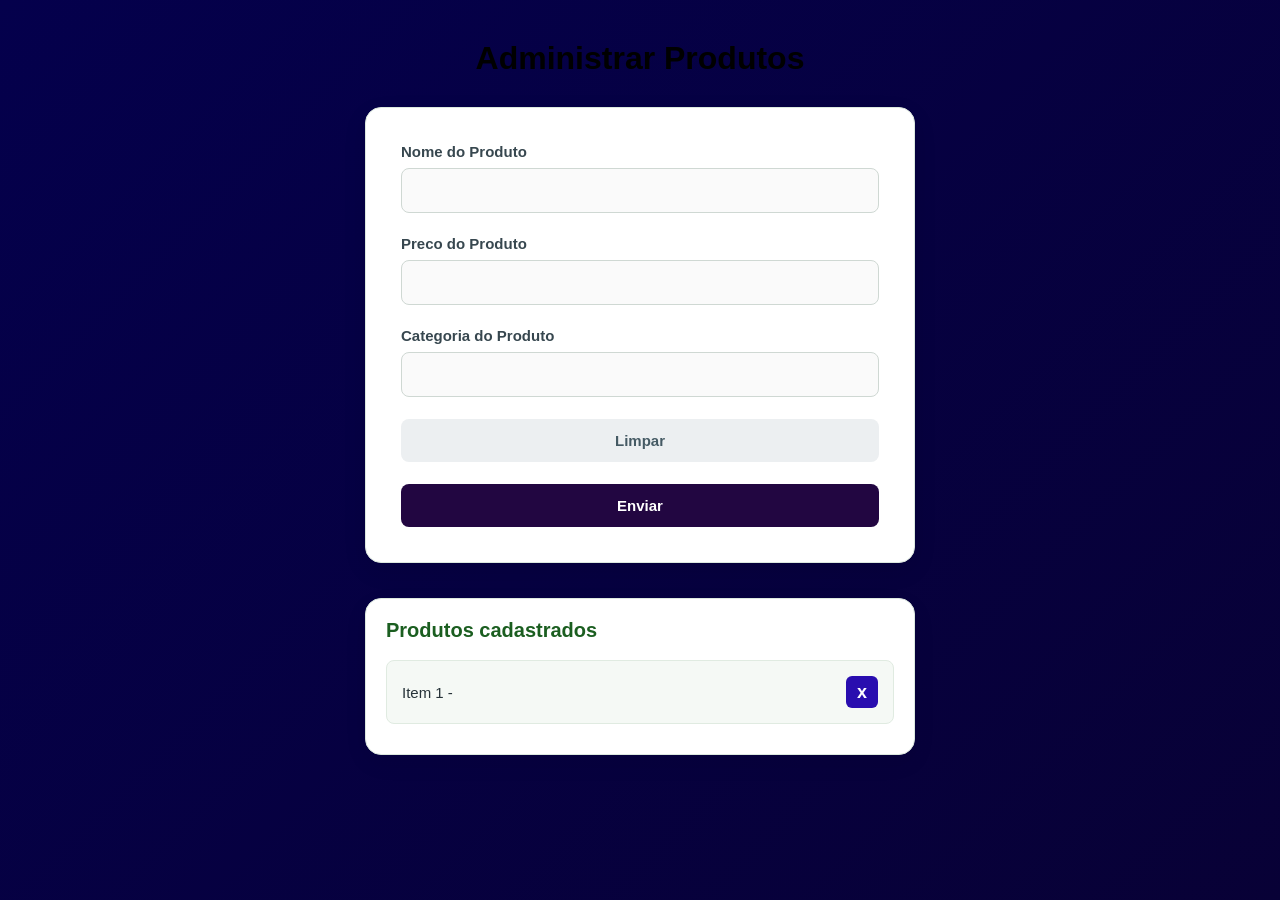
<file: MerceariaProz-main (2)/MerceariaProz-main/admin.html>
<!DOCTYPE html>
<html lang="pt-br">
<head>
    <meta charset="UTF-8">
    <meta http-equiv="X-UA-Compatible" content="IE=edge">
    <meta name="viewport" content="width=device-width, initial-scale=1.0">
    <title>Mercado Proz - Adm</title>
    <link rel="stylesheet" href="assets/css/styleAdmin.css">
</head>
<body>
    <h1>Administrar Produtos</h1>
    <form id="formCadastro">
        <div>
            <label for="nome">Nome do Produto</label>
            <input type="text" id="nome" required>
        </div>
        <div>
            <label for="preco">Preco do Produto</label>
            <input type="text" id="preco" required>
        </div>
        <div>
            <label for="categoria">Categoria do Produto</label>
            <input type="text" id="categoria" required>
        </div>
        <button type="reset">Limpar</button>
        <button type="submit">Enviar</button>
    </form>

    <ul id="itens">
        <li>Item 1 - <button>x</button></li>
    </ul>

    <script src="assets/js/scriptAdmin.js"></script>
</body>
</html>
</file>
<file: MerceariaProz-main (2)/MerceariaProz-main/assets/css/styleAdmin.css>
/* ===== RESET GERAL ===== */
* {
    margin: 0;
    padding: 0;
    box-sizing: border-box;
    font-family: 'Segoe UI', Arial, sans-serif;
}

body {
    min-height: 100vh;
    background: linear-gradient(135deg, #04004c, #080136);
    padding: 40px 20px;
    color: #263238;
}

/* ===== TÍTULO ===== */
h1 {
    text-align: center;
    color: #000000;
    margin-bottom: 30px;
    font-size: 32px;
    font-weight: 700;
}

/* ===== CARD DO FORMULÁRIO ===== */
#formCadastro {
    background: #ffffff;
    width: 100%;
    max-width: 550px;
    margin: 0 auto 35px;
    padding: 35px;
    border: 1px solid #dce8df;
    border-radius: 16px;
    box-shadow: 0 8px 25px rgba(0, 0, 0, 0.08);

    display: flex;
    flex-direction: column;
    gap: 22px;
}

/* ===== CAMPOS ===== */
#formCadastro div {
    display: flex;
    flex-direction: column;
    gap: 8px;
}

label {
    font-size: 15px;
    font-weight: 600;
    color: #37474f;
}

input {
    width: 100%;
    padding: 13px 15px;
    border: 1px solid #cfd8d3;
    border-radius: 8px;
    outline: none;
    font-size: 15px;
    background: #fafafa;
    transition: 0.3s;
}

input:focus {
    border-color: #1f0842;
    background: #ffffff;
    box-shadow: 0 0 0 3px rgba(46, 125, 50, 0.12);
}

/* ===== BOTÕES ===== */
#formCadastro button {
    padding: 13px;
    border: none;
    border-radius: 8px;
    font-size: 15px;
    font-weight: 600;
    cursor: pointer;
    transition: 0.3s;
}

button[type="reset"] {
    background: #eceff1;
    color: #455a64;
}

button[type="reset"]:hover {
    background: #cfd8dc;
}

button[type="submit"] {
    background: #220641;
    color: white;
}

button[type="submit"]:hover {
    background: #25043b;
    transform: translateY(-2px);
}

/* ===== LISTA DE PRODUTOS ===== */
#itens {
    width: 100%;
    max-width: 550px;
    margin: 0 auto;
    padding: 20px;
    list-style: none;
    background: #ffffff;
    border: 1px solid #dce8df;
    border-radius: 16px;
    box-shadow: 0 8px 25px rgba(0, 0, 0, 0.06);
}

#itens::before {
    content: "Produtos cadastrados";
    display: block;
    color: #1b5e20;
    font-size: 20px;
    font-weight: 700;
    margin-bottom: 18px;
}

#itens li {
    display: flex;
    justify-content: space-between;
    align-items: center;
    padding: 15px;
    margin-bottom: 10px;
    background: #f5f9f5;
    border: 1px solid #e0ebe1;
    border-radius: 8px;
    font-size: 15px;
}

/* ===== BOTÃO EXCLUIR ===== */
#itens li button {
    background: #290eaf;
    color: white;
    border: none;
    border-radius: 6px;
    width: 32px;
    height: 32px;
    font-size: 18px;
    font-weight: bold;
    cursor: pointer;
    transition: 0.3s;
}

#itens li button:hover {
    background: #03a70b;
    transform: scale(1.08);
}

/* ===== RESPONSIVIDADE ===== */
@media (max-width: 600px) {
    body {
        padding: 25px 15px;
    }

    h1 {
        font-size: 25px;
    }

    #formCadastro {
        padding: 25px 20px;
    }

    #itens {
        padding: 15px;
    }
}
</file>
